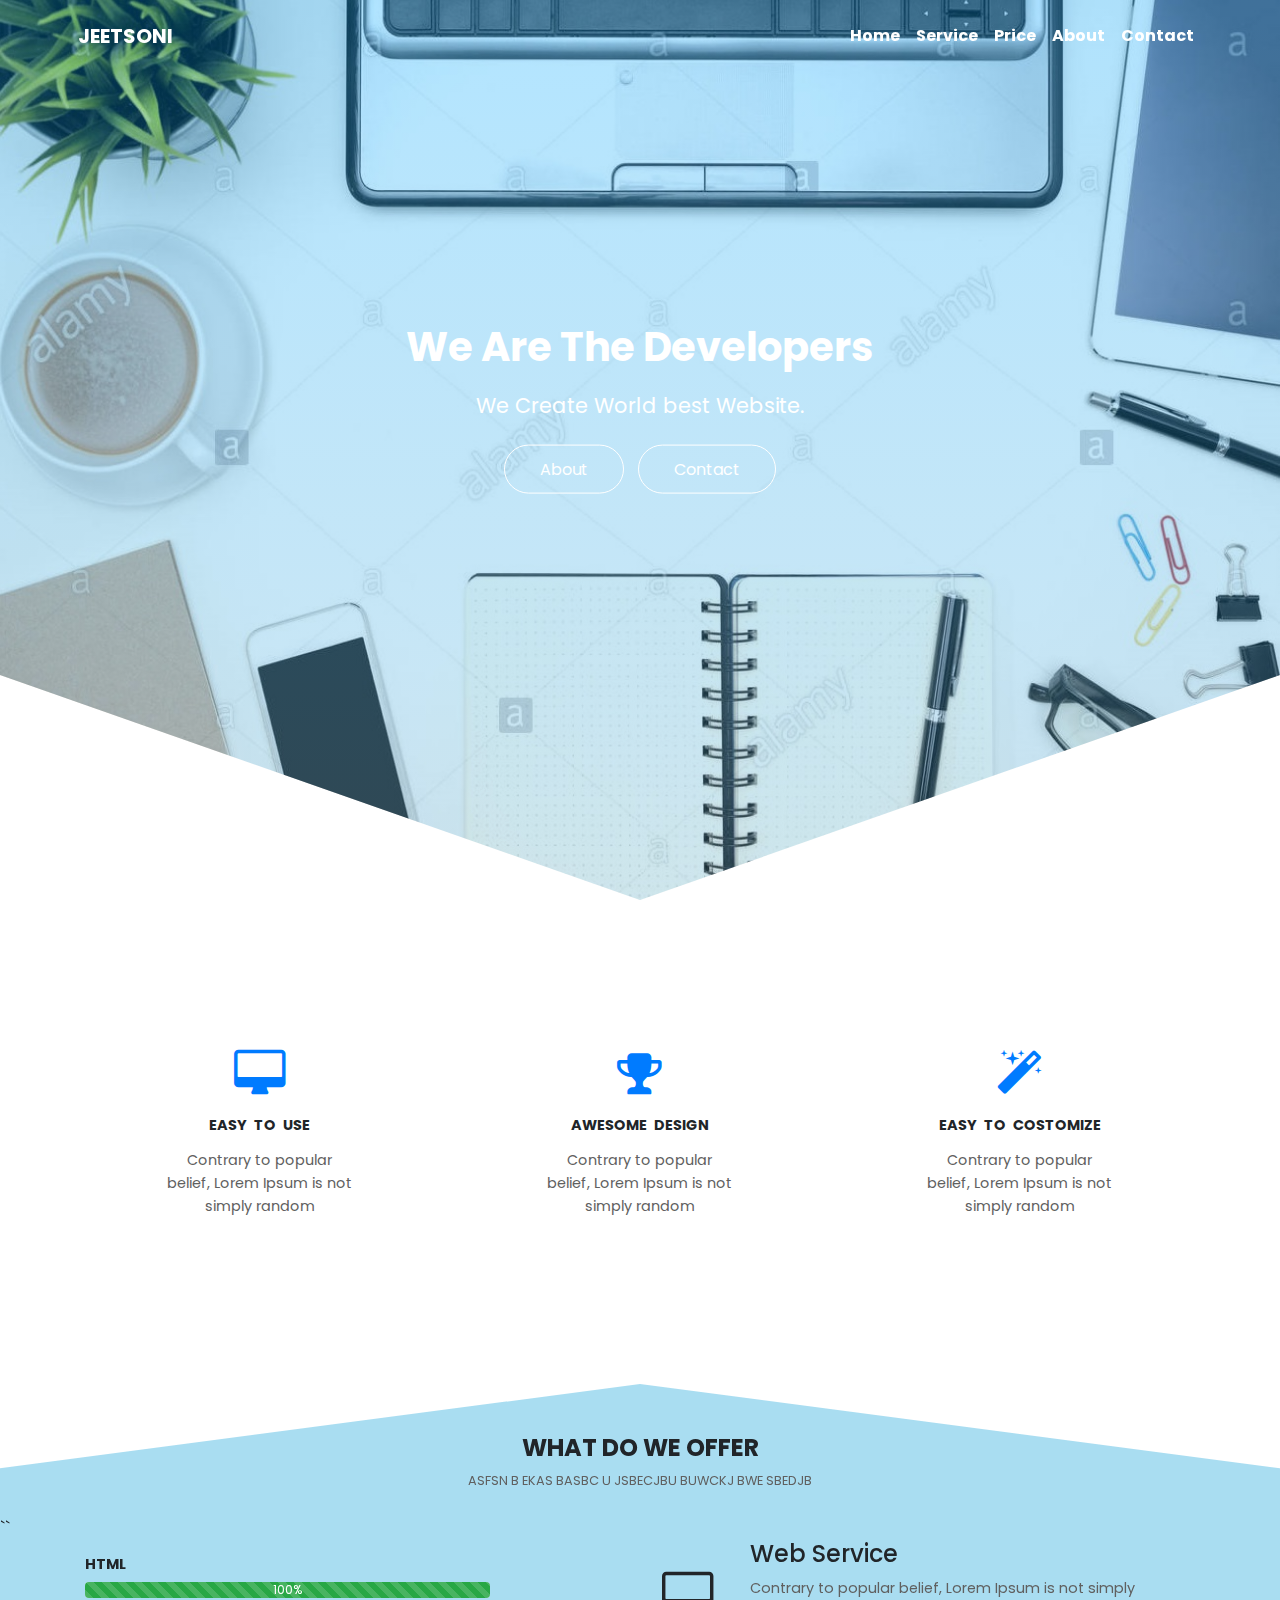
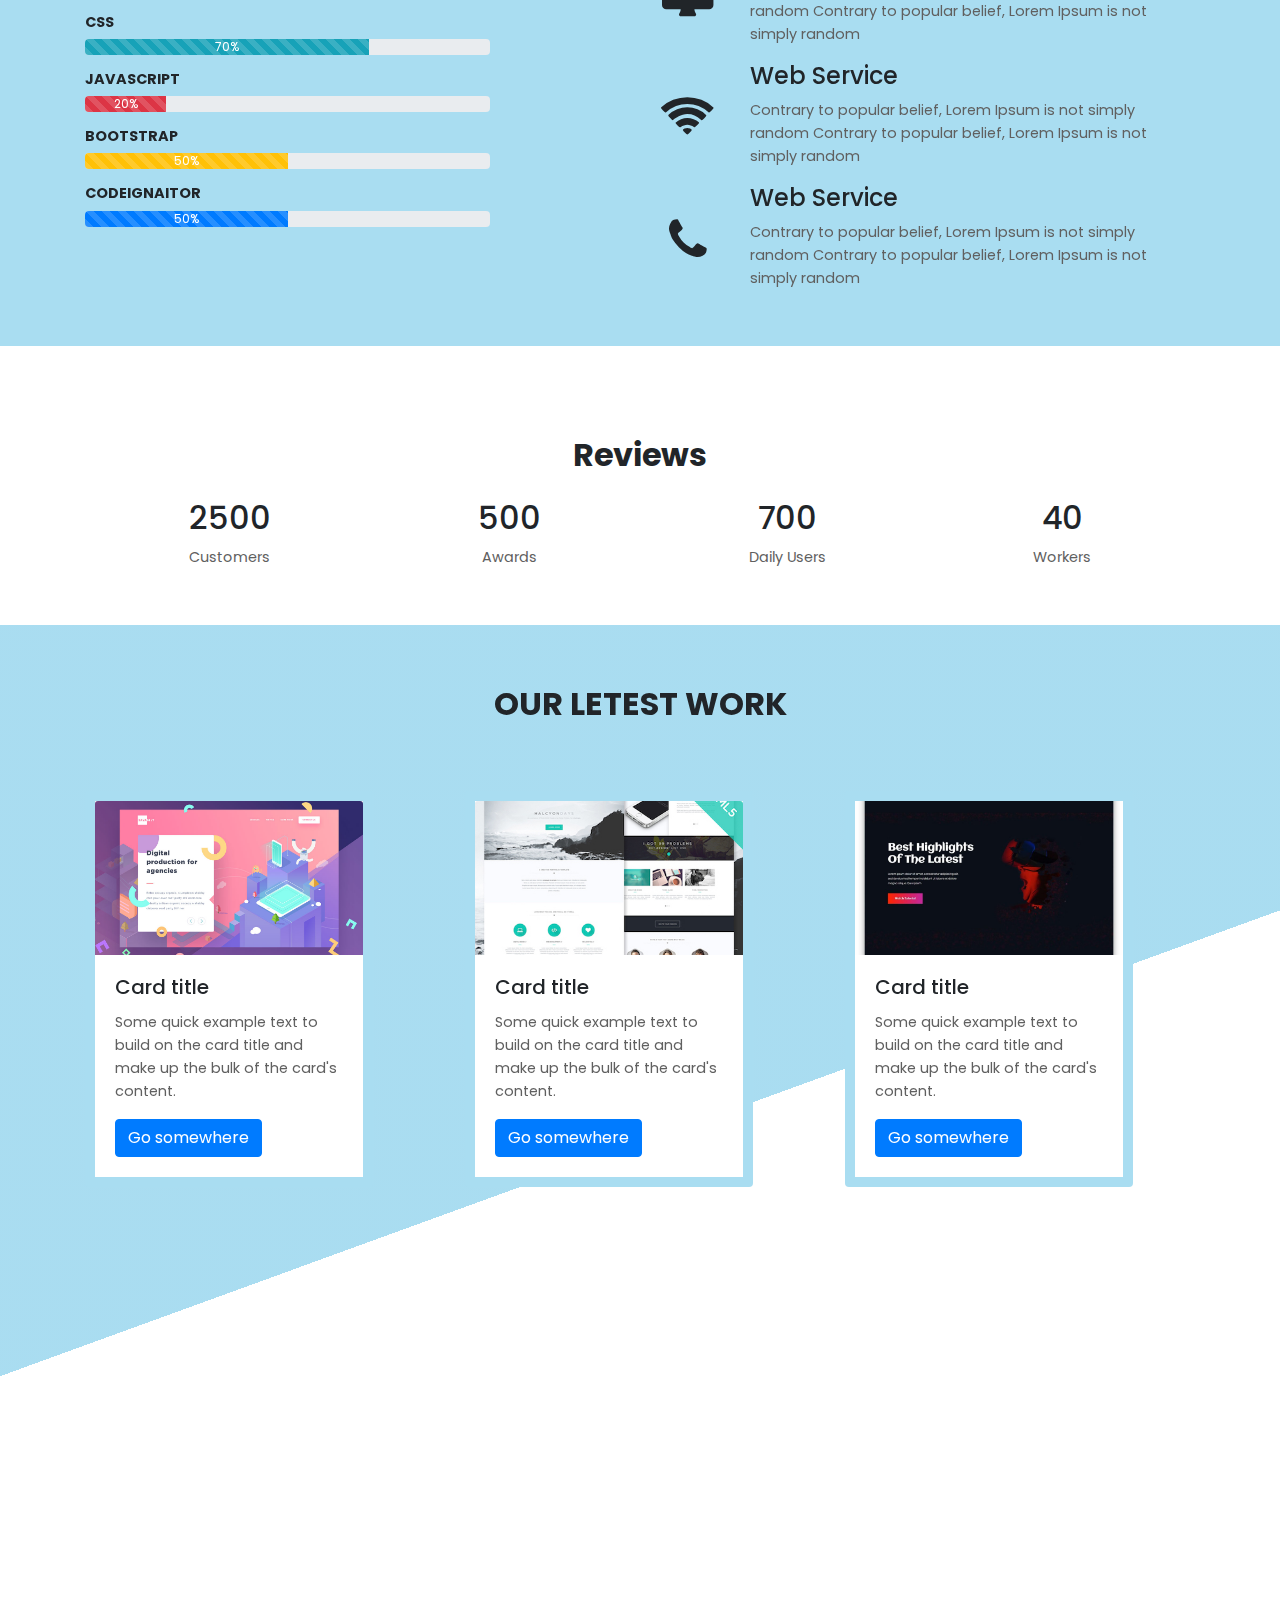
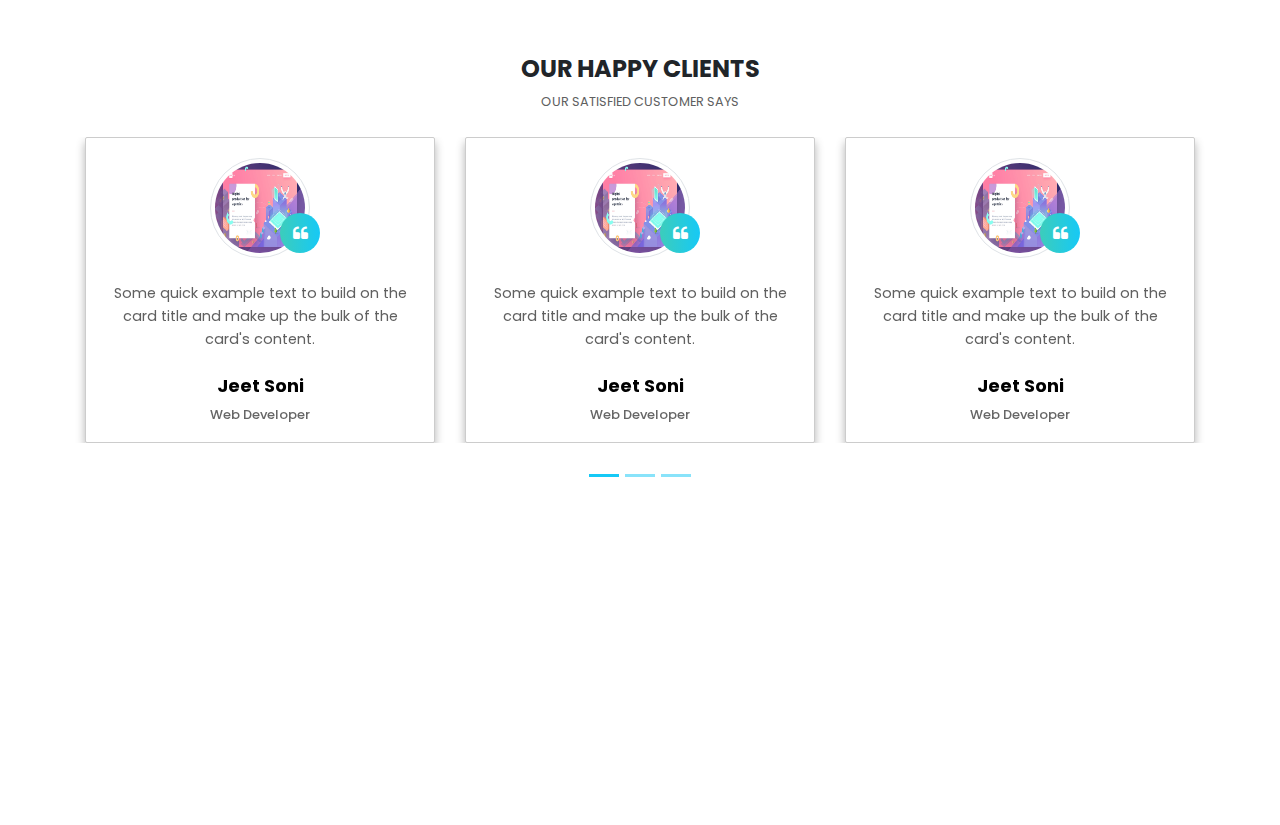
<file: practice_2/index.html>
<!DOCTYPE html>
<html lang="en">

<head>
  <meta charset="UTF-8">
  <meta name="viewport" content="width=device-width, initial-scale=1.0">
  <meta http-equiv="X-UA-Compatible" content="ie=edge">
  <title>Document</title>
  <link rel="stylesheet" href="css/style.css">
  <link href="https://stackpath.bootstrapcdn.com/font-awesome/4.7.0/css/font-awesome.min.css" rel="stylesheet"
    integrity="sha384-wvfXpqpZZVQGK6TAh5PVlGOfQNHSoD2xbE+QkPxCAFlNEevoEH3Sl0sibVcOQVnN" crossorigin="anonymous">
  <link href="https://fonts.googleapis.com/css?family=Poppins&display=swap" rel="stylesheet">
  <link rel="stylesheet" href="https://maxcdn.bootstrapcdn.com/bootstrap/4.4.1/css/bootstrap.min.css">
</head>

<body>
  <div class="header" id="topheader">
    <nav class="navbar navbar-expand-lg fixed-top">
      <div class="container text-uppercase p-2">
        <a class="navbar-brand" href="#">JEETSONI</a>
        <button class="navbar-toggler" type="button" data-toggle="collapse" data-target="#navbarSupportedContent"
          aria-controls="navbarSupportedContent" aria-expanded="false" aria-label="Toggle navigation">
          <span class="navbar-toggler-icon"></span>
        </button>

        <div class="collapse navbar-collapse" id="navbarSupportedContent">
          <ul class="navbar-nav ml-auto">
            <li class="nav-item active">
              <a class="nav-link" href="#">Home <span class="sr-only">(current)</span></a>
            </li>
            <li class="nav-item">
              <a class="nav-link" href="#">Service</a>
            </li>
            <li class="nav-item">
              <a class="nav-link" href="#">Price</a>
            </li>
            <li class="nav-item">
              <a class="nav-link" href="#">About</a>
            </li>
            <li class="nav-item">
              <a class="nav-link" href="#">Contact</a>
            </li>
          </ul>

        </div>
      </div>
    </nav>
    <section class="header-section">
      <div class="center-div">
        <h1 class="font-weight-bold">We Are The Developers</h1>
        <p>We Create World best Website.</p>
        <div class="header-buttons">
          <a href="#">About</a>
          <a href="#">Contact</a>
        </div>
      </div>

    </section>
  </div>
  <!-- Header Part End -->
  <!-- three extra header div start -->

  <section class="header-extradiv">
    <div class="container">
      <div class="row">
        <div class="extra-div col-lg-4 col-md-4 col-12">
          <div class="inextra col-lg-10 col-md-10 col-12 offset-lg-1 offset-md-1 offset-0">
            <a href="#"><i class="fa-3x fa fa-desktop"></i></a>
            <h2>EASY TO USE</h2>
            <p>Contrary to popular belief, Lorem Ipsum is not simply random</p>
          </div>
        </div>
        <div class="extra-div col-lg-4 col-md-4 col-12">
          <div class="inextra col-lg-10 col-md-10 col-12 offset-lg-1 offset-md-1 offset-0">
            <a href="#"><i class="fa-3x fa fa-trophy"></i></a>
            <h2>AWESOME DESIGN</h2>
            <p>Contrary to popular belief, Lorem Ipsum is not simply random</p>
          </div>
        </div>
        <div class=" extra-div col-lg-4 col-md-4 col-12">
          <div class="inextra col-lg-10 col-md-10 col-12 offset-lg-1 offset-md-1 offset-0">
            <a href="#"><i class="fa-3x fa fa-magic"></i></a>
            <h2>EASY TO COSTOMIZE</h2>
            <p>Contrary to popular belief, Lorem Ipsum is not simply random</p>
          </div>
        </div>
      </div>
    </div>
  </section>
  <!-- three extra header div ends -->

  <!-- Offer Section Start  -->
  <section class="serviceoffer">
    <div class="container headings text-center">
      <h1 class="text-center font-weight-bold">WHAT DO WE OFFER</h1>
      <p class="text-center"> asfsn b ekas basbc u jsbecjbu buwckj bwe sbedjb</p>
    </div>
    ``
    <div class="container">
      <div class="row">
        <div class="col-lg-6 col-10 offset-1 offset-lg-0">
          <div class="names my-3">
            <h1>html</h1>
            <div class="progress w-75">
              <div class="progress-bar progress-bar-striped progress-bar-animated bg-success" style="width: 100%;">100%
              </div>
            </div>
          </div>

          <div class="names my-3">
            <h1>css</h1>
            <div class="progress w-75">
              <div class="progress-bar progress-bar-striped progress-bar-animated bg-info" style="width: 70%;">70%</div>
            </div>
          </div>

          <div class="names my-3">
            <h1>javascript</h1>
            <div class="progress w-75">
              <div class="progress-bar progress-bar-striped progress-bar-animated bg-danger" style="width: 20%;">20%
              </div>
            </div>
          </div>

          <div class="names my-3">
            <h1>bootstrap</h1>
            <div class="progress w-75">
              <div class="progress-bar progress-bar-striped progress-bar-animated bg-warning" style="width: 50%;">50%
              </div>
            </div>
          </div>

          <div class="names my-3">
            <h1>codeignaitor</h1>
            <div class="progress w-75">
              <div class="progress-bar progress-bar-striped progress-bar-animated " style="width: 50%;">50%</div>
            </div>
          </div>
        </div>

        <div class="col-lg-6 col-10 offset-1 offset-lg-0 sf2">
          <div class="row">
            <div class="col-lg-2 col-2 service-icon">
              <i class="fa-3x fa fa-desktop " aria-hidden="true"></i>
            </div>
            <div class=" col-lg-10 col-10 ">
              <h2>Web Service</h2>
              <p>Contrary to popular belief, Lorem Ipsum is not simply random Contrary to popular belief, Lorem Ipsum is
                not simply random</p>
            </div>
          </div>

          <div class="row">
            <div class="col-lg-2 col-2 service-icon">
              <i class="fa-3x fa fa-wifi" aria-hidden="true"></i>
            </div>
            <div class="col-lg-10 col-10">
              <h2>Web Service</h2>
              <p>Contrary to popular belief, Lorem Ipsum is not simply random Contrary to popular belief, Lorem Ipsum is
                not simply random</p>
            </div>
          </div>

          <div class="row">
            <div class="col-lg-2 col-2 service-icon">
              <i class="fa-3x fa fa-phone" aria-hidden="true"></i>
            </div>
            <div class="col-lg-10 col-10">
              <h2>Web Service</h2>
              <p>Contrary to popular belief, Lorem Ipsum is not simply random Contrary to popular belief, Lorem Ipsum is
                not simply random</p>
            </div>
          </div>
        </div>
      </div>  
    </div>
  </section>


  <!-- Offer Section Ends -->
  <!-- counting start -->
  <section class="service">
    <div class="container headings text-center">
      <h2 class="text-center font-weight-bold">Reviews</h2>
    </div>

    <div class="container d-flex justify-content-around align-items-center text-center">
      <div>
        <h1 class="count">2500</h1>
        <p>Customers</p>
      </div>
      <div>
        <h1 class="count">500</h1>
        <p>Awards</p>
      </div>
      <div>
        <h1 class="count">700</h1>
        <p>Daily Users</p>
      </div>
      <div>
        <h1 class="count">40</h1>
        <p>Workers</p>
      </div>
    </div>
  </section>
  <!-- counting ends -->
  <!-- our letest work starts-->
  <section class="letestwork">
    <div class="container">
      <div>
        <h1>Our Letest Work</h1>
      </div>
    </div>
    <div class="container">
      <div class="row">
        <div class="col-lg-4 col-md-4 col-12">
          <div class="card" style="width: 18rem;">
            <img class="card-img-top " src="images/card1.jpg" alt="Card image cap">
            <div class="card-body">
              <h5 class="card-title">Card title</h5>
              <p class="card-text">Some quick example text to build on the card title and make up the bulk of the card's
                content.</p>
              <a href="#" class="btn btn-primary">Go somewhere</a>
            </div>
          </div>
        </div>
        <div class="col-lg-4 col-md-4 col-12">
          <div class="card" style="width: 18rem;">
            <img class="card-img-top" src="images/card2.jpg" alt="Card image cap">
            <div class="card-body">
              <h5 class="card-title">Card title</h5>
              <p class="card-text">Some quick example text to build on the card title and make up the bulk of the card's
                content.</p>
              <a href="#" class="btn btn-primary">Go somewhere</a>
            </div>
          </div>
        </div>
        <div class="col-lg-4 col-md-4 col-12">
          <div class="card" style="width: 18rem;">
            <img class="card-img-top" src="images/card3.jpg" alt="Card image cap">
            <div class="card-body">
              <h5 class="card-title">Card title</h5>
              <p class="card-text">Some quick example text to build on the card title and make up the bulk of the card's
                content.</p>
              <a href="#" class="btn btn-primary">Go somewhere</a>
            </div>
          </div>
        </div>
      </div>
    </div>
    </div>

  </section>
  <!-- our letest work ends -->
  <!-- our customer feedback start-->
  <section class="happycoust">
    <div class="container headings text-center">
      <h1 class="text-center font-weight-bold ">OUR HAPPY CLIENTS</h1>
      <p>Our Satisfied customer says</p>
    </div>

    <div id="demo" class="carousel slide" data-ride="carousel">

      <!-- Indicators -->
      <ul class="carousel-indicators">
        <li data-target="#demo" data-slide-to="0" class="active"></li>
        <li data-target="#demo" data-slide-to="1"></li>
        <li data-target="#demo" data-slide-to="2"></li>
      </ul>
    
      <!-- The slideshow -->
      <div class="carousel-inner container">
        <div class="carousel-item active">
          <div class="row">
          <div class="col-lg-4 col-md-4 col-12">
            <div class="box">
              <a href="#"><img src="images/card1.jpg" class="img-fluid img-thumbnail" alt=""></a>

              <p class="m-4">Some quick example text to build on the card title and make up the bulk of the card's
                content.</p>
              <h1>Jeet Soni</h1>
              <h2>Web Developer</h2>
            </div>
          </div> 
          
          <div class="col-lg-4 col-md-4 col-12">
            <div class="box">
              <a href="#"><img src="images/card1.jpg" class="img-fluid img-thumbnail" alt=""></a>

              <p class="m-4">Some quick example text to build on the card title and make up the bulk of the card's
                content.</p>
              <h1>Jeet Soni</h1>
              <h2>Web Developer</h2>
            </div>
          </div> 

          <div class="col-lg-4 col-md-4 col-12">
            <div class="box">
              <a href="#"><img src="images/card1.jpg" class="img-fluid img-thumbnail" alt=""></a>

              <p class="m-4">Some quick example text to build on the card title and make up the bulk of the card's
                content.</p>
              <h1>Jeet Soni</h1>
              <h2>Web Developer</h2>
            </div>
          </div> 
          </div>
        </div>
        <div class="carousel-item">
          <div class="row">
            <div class="col-lg-4 col-md-4 col-12">
              <div class="box">
                <a href="#"><img src="images/card1.jpg" class="img-fluid img-thumbnail" alt=""></a>
  
                <p class="m-4">Some quick example text to build on the card title and make up the bulk of the card's
                  content.</p>
                <h1>Jeet Soni</h1>
                <h2>Web Developer</h2>
              </div>
            </div> 
            
            <div class="col-lg-4 col-md-4 col-12">
              <div class="box">
                <a href="#"><img src="images/card1.jpg" class="img-fluid img-thumbnail" alt=""></a>
  
                <p class="m-4">Some quick example text to build on the card title and make up the bulk of the card's
                  content.</p>
                <h1>Jeet Soni</h1>
                <h2>Web Developer</h2>
              </div>
            </div> 
  
            <div class="col-lg-4 col-md-4 col-12">
              <div class="box">
                <a href="#"><img src="images/card1.jpg" class="img-fluid img-thumbnail" alt=""></a>
  
                <p class="m-4">Some quick example text to build on the card title and make up the bulk of the card's
                  content.</p>
                <h1>Jeet Soni</h1>
                <h2>Web Developer</h2>
              </div>
            </div> 
            </div>
        </div>
        <div class="carousel-item">
          <div class="row">
            <div class="col-lg-4 col-md-4 col-12">
              <div class="box">
                <a href="#"><img src="images/card1.jpg" class="img-fluid img-thumbnail" alt=""></a>
  
                <p class="m-4">Some quick example text to build on the card title and make up the bulk of the card's
                  content.</p>
                <h1>Jeet Soni</h1>
                <h2>Web Developer</h2>
              </div>
            </div> 
            
            <div class="col-lg-4 col-md-4 col-12">
              <div class="box">
                <a href="#"><img src="images/card1.jpg" class="img-fluid img-thumbnail" alt=""></a>
  
                <p class="m-4">Some quick example text to build on the card title and make up the bulk of the card's
                  content.</p>
                <h1>Jeet Soni</h1>
                <h2>Web Developer</h2>
              </div>
            </div> 
  
            <div class="col-lg-4 col-md-4 col-12">
              <div class="box">
                <a href="#"><img src="images/card1.jpg" class="img-fluid img-thumbnail" alt=""></a>
  
                <p class="m-4">Some quick example text to build on the card title and make up the bulk of the card's
                  content.</p>
                <h1>Jeet Soni</h1>
                <h2>Web Developer</h2>
              </div>
            </div> 
            </div>
        </div>
      </div>
    
      <!-- Left and right controls -->
      <a class="carousel-control-prev" href="#demo" data-slide="prev">
        <span class="carousel-control-prev-icon"></span>
      </a>
      <a class="carousel-control-next" href="#demo" data-slide="next">
        <span class="carousel-control-next-icon"></span>
      </a>
    
    </div>
  </section>
  <!-- our customer feedback end -->
  <script src="https://ajax.googleapis.com/ajax/libs/jquery/3.4.1/jquery.min.js"></script>
  <script src="https://cdnjs.cloudflare.com/ajax/libs/popper.js/1.16.0/umd/popper.min.js"></script>
  <script src="https://maxcdn.bootstrapcdn.com/bootstrap/4.4.1/js/bootstrap.min.js"></script>
</body>

</html>
</file>
<file: practice_2/css/style.css>
*{
    margin: 0;
    padding: 0;
    box-sizing: border-box;
    font-family: 'Poppins', sans-serif;
}
a{
    text-transform: none;
}
a:hover{
    text-decoration: none;
}
li{
    list-style: none;
}
p{
    font-size: 0.9rem;
    line-height: 1.6;
    font-weight: 400;
    color: #606060;
}
.extra-div h2{
    font-size: 0.9rem;
    margin: 20px 0 15px 0;
    font-weight: bold;
    line-height: 1.1;
    word-spacing: 4px;
}
.header{
    width: 100%;
    height: 100vh;
    background-image: linear-gradient(rgba(0,168,255,0.3), rgba(68, 160, 206, 0.253)),url(../images/header.jpg);
    background-repeat: no-repeat;
    background-size: 100% 100%;
    clip-path: polygon(0 0, 100% 0, 100% 75%, 50% 100%, 0 75%);
    position: relative;
}

.nav-item a{
    color: white!important;
    font-weight: bold;
}
.navbar-brand{
    color: white;
    font-weight: bold;
}
.header-section{
    width: 100%; 
    position: relative;
    height: inherit;
    color: white;
    text-align: center;
}
.center-div{
    width: 100%;
    position: absolute;
    top: 50%;
    /* transform: translateY(-50%); */
    left: 50%;
    transform: translate(-50%,-80%);
    /* -ms-transform: translate(-50%,-100%);
    -webkit-transform: translate(-50%,-100%); */
}
.header-buttons a{
    border: 1px solid #fff;
    border-radius: 100px;
    margin: 0px 5px;
    padding: 12px 35px;
    outline: none;
    color: #fff;
    font-size: 1rem;
    font-weight: 400;
    line-height: 1.4;    

}
.header-buttons a:hover{
    color: #50d1c0;
    background-color: white;
    text-decoration: none;
    box-shadow: 0 0 20px 0 rgba(0,0,0,0.3);
}
.center-div p{
    font-size: 1.3rem;
    padding: 10px 0 20px 0;
    color: white;
}

/* extra-div css start */
.header-extradiv{
    width: 100%;
    height: auto;
    margin: 100px 0;
    text-align: center;

}
.inextra{
    background: white;
    border: medium none;
    padding: 50px!important;
    border-radius: 3px;
    transition: 0.3s;
    
}

.inextra:hover{
    box-shadow: 0 0 20px 0 rgba(0,0,0,0.3);
    transform: translateY(-20px);
}
/* extra-div css end */
.serviceoffer{
    clip-path: polygon(50% 0, 100% 15%, 100% 100%, 50% 100%, 0 100%, 0 15%);    
    background-color: rgba(135, 207, 235, 0.712);
    padding-bottom: 40px;
    
}

.headings{
    margin-bottom: 25px;
    padding-top: 50px;
}

.headings h1{
    font-size: 1.5rem;
    font-weight: bold;
    text-transform: uppercase;
}
.headings p{
    font-size: 0.8rem;
    text-transform: uppercase;
}
.names h1{
    font-size: 0.9rem;
    font-weight: bold;
    text-transform: uppercase;
}
.service-icon
{
    display: flex;
    justify-content: center;
    align-items: center;
    margin: 0 0 10px 0;
    /* x     */
    
}
.progress{
    height: 1.0rem !important;
    margin-bottom: 10px !important;
}
.sf2 h2{
    font-size: 1.5rem;
}
.card-img-top {
    width: 100%;
    height: 12vw;
    object-fit: cover;
}
.letestwork h1{
    padding: 60px;
    text-align: center;
    font-size: 2.0rem;
    font-weight: bold;
    text-transform: uppercase;

}
.count1{
    padding:  75px;
    margin-top: 50px;
}
.count1 h1{
    text-align: center;
}
.count1 p{
    text-align: center;
    font-weight: bold;
}
.letestwork{
    width: 100%;
    height: 100vh;
    position: relative;
}
.letestwork::before{
    content: "";
    position: absolute;
    top: 0%;
    bottom: 0%;
    left: 0%;
    right: 0%;
    z-index: -1;
    background: linear-gradient(160deg,rgba(135, 207, 235, 0.712) 55%,#fff 0%);
}
.card{
    border: 10px solid rgba(135, 207, 235, 0.712) !important ;
    transition: 0.4s ease;
}
.card:hover{
    box-shadow: 0 0 20px 0 rgba(0,0,0,0.3);
    transform: translateY(-20px);
}

.service{
   
    padding: 20px 0;
    margin: 20px 0;
  
}
.service h1{
    font-size: 2rem;
    text-align: center;
}
.happycoust{
    width: 100%;
    height: 100vh;
    padding:80px 0
}
.box{
    text-align: center;
    border: 1px solid rgba(0,0,0,0.2);
    box-shadow: 0 5px 10px 0 rgba(0,0,0,0.3);
    border-radius: 2px;
    transition: 0.3s ease;
}
.box:hover{
    background: rgba(135, 207, 235, 0.712);
}
.box:hover p{
    color: black;
}
.carousel-indicators {
    position: absolute;
    right: 0;
    bottom: -60px !important;
}
.carousel-indicators li{
    background-color: #16c9f6 !important;
}
.box a{
    position: relative;
}
.box a img{
    width: 100px;
    height: 100px;
    border-radius: 50%;
    margin-top: 20px;
}
.box a:after{
    content: "\f10d";
    font-family: FontAwesome;
    width: 40px;
    height: 40px;
    border-radius: 50%;
    background: linear-gradient(to right,#1e5799 0%, #3ccdbb 0%, #16c9f6 100%);
    color: white;
    position: absolute;
    top: 120%;
    left: 70%;

    display: flex;
    justify-content: center;
    align-items: center;
}
.box h1{
    font-size: 18px;
    font-weight: 700;
    color: black;
     margin-bottom: 10px;
}
.box h2{
    font-size: 13px;
    font-weight: 400px;
    color: #666666;
    margin-bottom: 20px;
}
</file>
